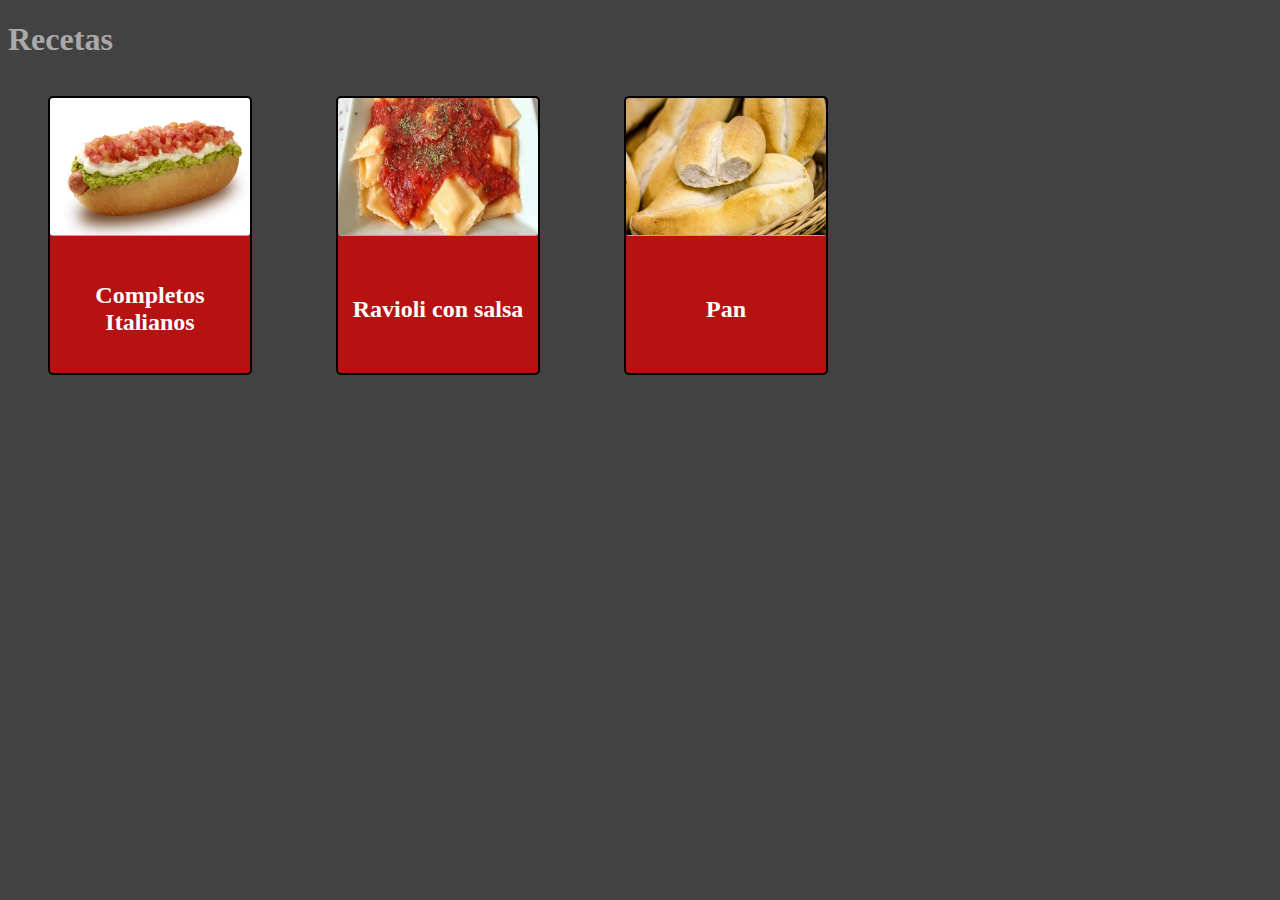
<file: index.html>
<!DOCTYPE html>
<html lang="en">

<head>
    <meta charset="UTF-8">
    <meta http-equiv="X-UA-Compatible" content="IE=edge">
    <meta name="viewport" content="width=device-width, initial-scale=1.0">
    <title>Recipes</title>
    <link rel="stylesheet" href="css/style.css">
    <link rel="stylesheet" href="css/cards.css">
</head>

<body>
    <h1>Recetas</h1>
    <a href="recipes/completos.html">
    <figure>
            <img src="img/Completo-Italiano.jpg" alt="Completo">
            <figcaption>
                        Completos Italianos
            </figcaption>
    </figure>
    </a>
    <a href="recipes/ravioli-con-salsa.html">
    <figure>
            <img src="img/ravioli.jpg" alt="Ravioli">
            <figcaption>
                    Ravioli con salsa
            </figcaption>
            
        </figure>
    </a>
    <a href="recipes/pan.html">
        <figure>
                <img src="img/marraqueta.jpg" alt="Pan">
                <figcaption>
                        Pan
                </figcaption>
            </figure>
        </a>
</body>

</html>
</file>
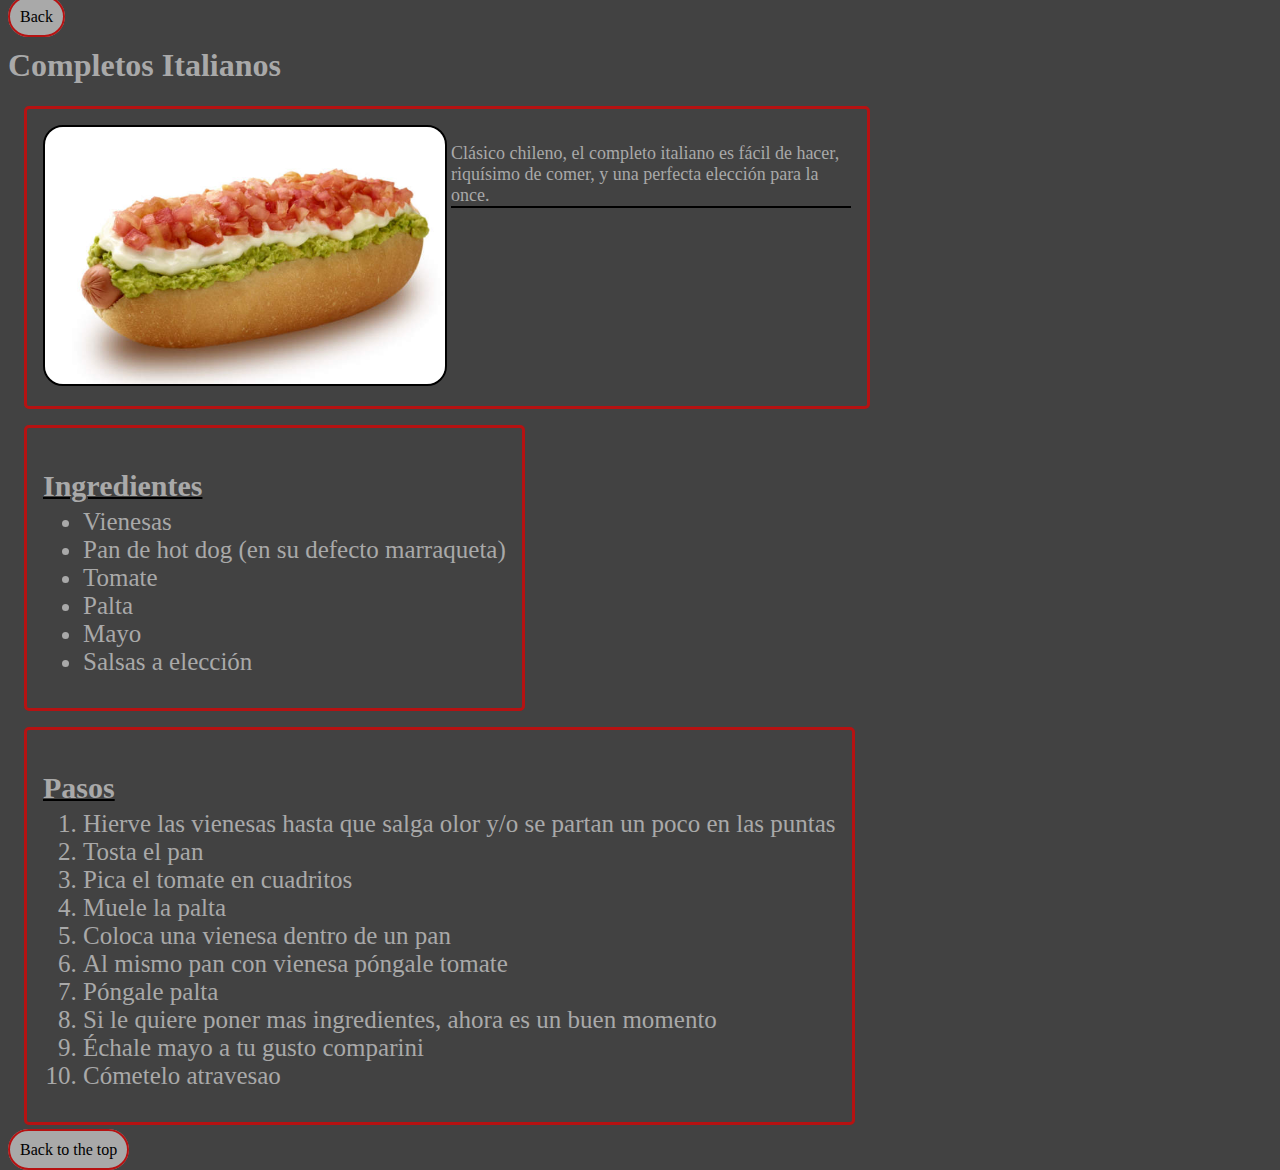
<file: recipes/completos.html>
<!DOCTYPE html>
<html lang="en">

<head>
    <meta charset="UTF-8">
    <meta http-equiv="X-UA-Compatible" content="IE=edge">
    <meta name="viewport" content="width=device-width, initial-scale=1.0">
    <title>Completos Italianos</title>
    <link rel="stylesheet" href="../css/style.css">
</head>

<body>
    <a href=".." id="top" class="button">Back</a>
    <h1>Completos Italianos</h1>
    <div class="sec">
    <img src="../img/Completo-Italiano.jpg" alt="Completo" class="foodimg">
    <p>Clásico chileno, el completo italiano es fácil de hacer, riquísimo de comer, y una perfecta elección para la once.</p>
    </div>
    <div class="sec">
        <h2>Ingredientes</h2>
        <ul>
            <li>Vienesas</li>
            <li>Pan de hot dog (en su defecto marraqueta)</li>
            <li>Tomate</li>
            <li>Palta</li>
            <li>Mayo</li>
            <li>Salsas a elección</li>
        </ul>
    </div>
    <div class="sec">
        <h2>Pasos</h2>
        <ol>
            <li>Hierve las vienesas hasta que salga olor y/o se partan un poco en las puntas</li>
            <li>Tosta el pan</li>
            <li>Pica el tomate en cuadritos</li>
            <li>Muele la palta</li>
            <li>Coloca una vienesa dentro de un pan</li>
            <li>Al mismo pan con vienesa póngale tomate</li>
            <li>Póngale palta</li>
            <li>Si le quiere poner mas ingredientes, ahora es un buen momento</li>
            <li>Échale mayo a tu gusto comparini</li>
            <li>Cómetelo atravesao</li>
        </ol>
    </div>
    <a href="#top" class="button">Back to the top</a>
</body>

</html>
</file>
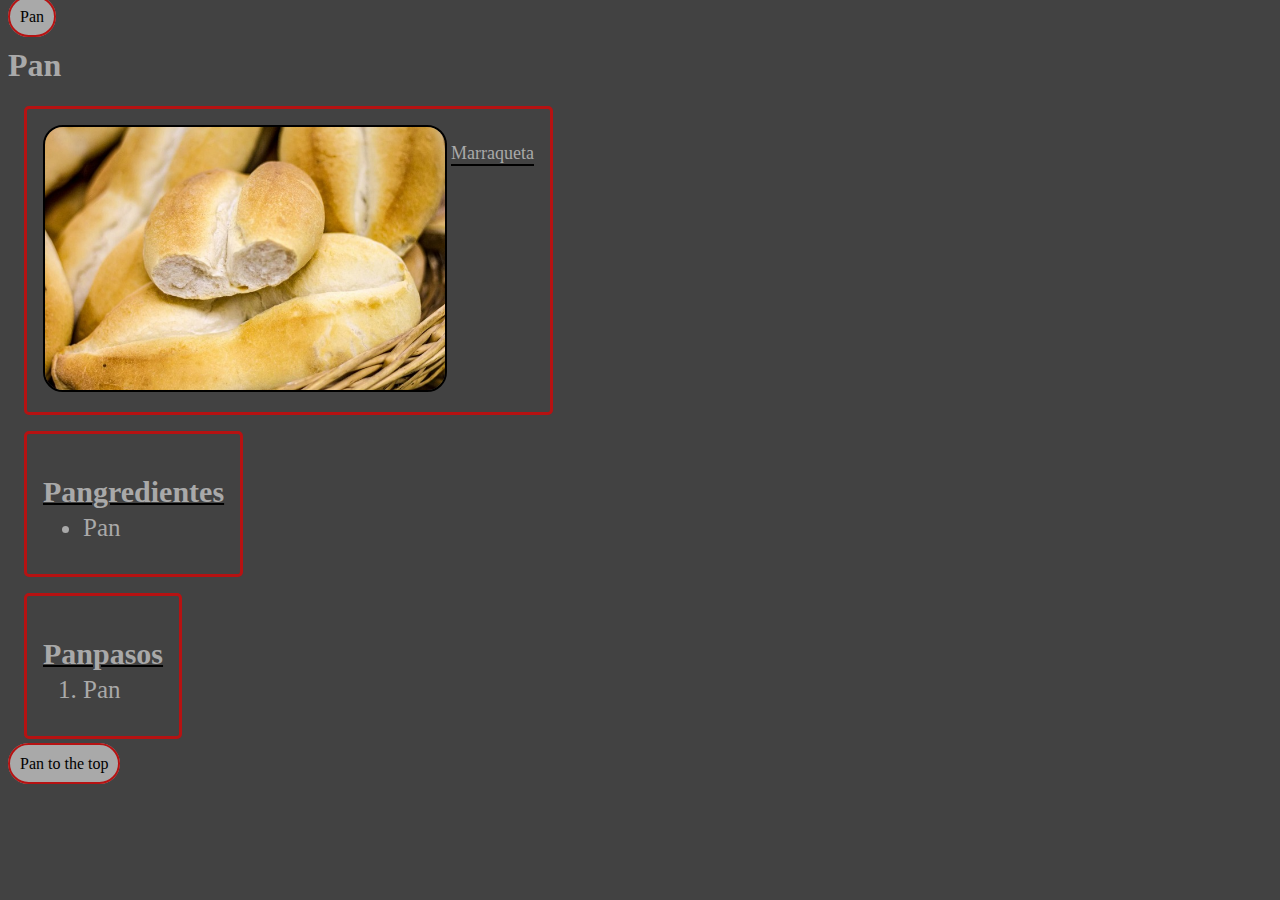
<file: recipes/pan.html>
<!DOCTYPE html>
<html lang="en">

<head>
    <meta charset="UTF-8">
    <meta http-equiv="X-UA-Compatible" content="IE=edge">
    <meta name="viewport" content="width=device-width, initial-scale=1.0">
    <title>Pan</title>
    <link rel="stylesheet" href="../css/style.css">
</head>

<body>
    <a href=".." id="top" class="button">Pan</a>
    <h1>Pan</h1>
    <div class="sec">
        <img src="../img/marraqueta.jpg" alt="Pan" class="foodimg">
        <p>Marraqueta</p>
        </div>
        <div class="sec">
            <h2>Pangredientes</h2>
    <ul>
        <li>Pan</li>
    </ul>
    </div>
    <div class="sec">
        <h2>Panpasos</h2>
    <ol>
        <li>Pan</li>
    </ol>
    </div>
    <a href="#top" class="button">Pan to the top</a>
</body>

</html>
</file>
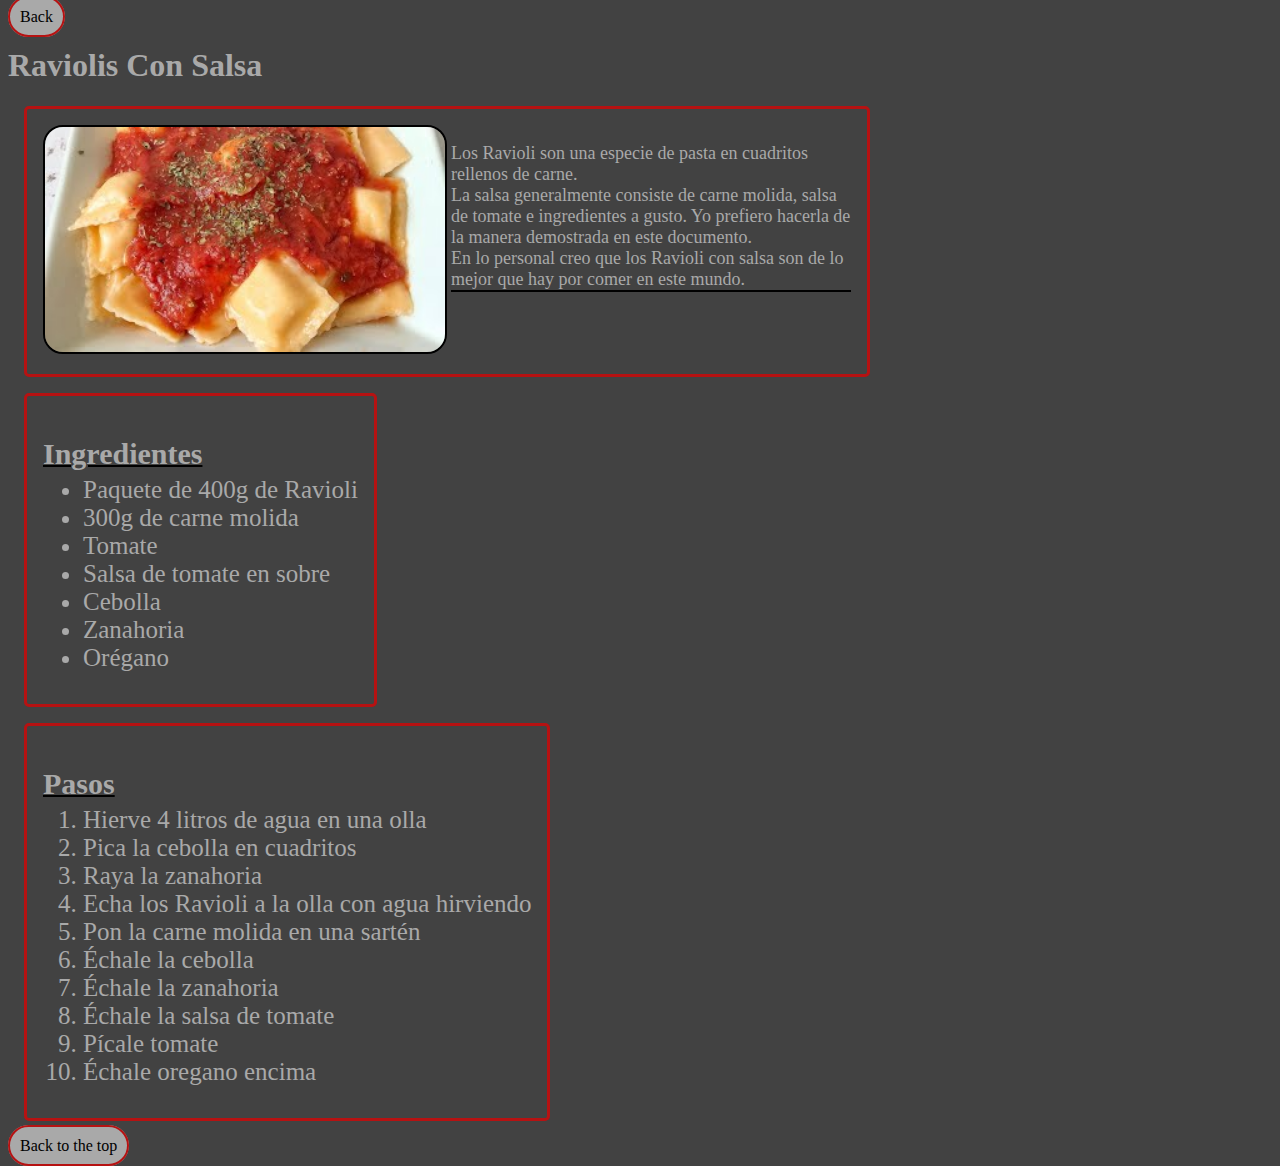
<file: recipes/ravioli-con-salsa.html>
<!DOCTYPE html>
<html lang="en">

<head>
    <meta charset="UTF-8">
    <meta http-equiv="X-UA-Compatible" content="IE=edge">
    <meta name="viewport" content="width=device-width, initial-scale=1.0">
    <title>Raviolis</title>
    <link rel="stylesheet" href="../css/style.css">
</head>

<body>
    <a href=".." id="top" class="button">Back</a>
    <h1>Raviolis Con Salsa</h1>
    <div class="sec">
    <img src="../img/ravioli.jpg" alt="Raviolis" class="foodimg">
    <p>Los Ravioli son una especie de pasta en cuadritos rellenos de carne.<br>La salsa generalmente consiste de carne molida, salsa de tomate e ingredientes a gusto. Yo prefiero hacerla de la manera demostrada en este documento.<br>En lo personal creo que
        los Ravioli con salsa son de lo mejor que hay por comer en este mundo.
    </p>
    </div>
    <div class="sec">
    <h2>Ingredientes</h2>
    <ul>
        <li>Paquete de 400g de Ravioli</li>
        <li>300g de carne molida</li>
        <li>Tomate</li>
        <li>Salsa de tomate en sobre</li>
        <li>Cebolla</li>
        <li>Zanahoria</li>
        <li>Orégano</li>
    </ul>
    </div>
    <div class="sec">
    <h2>Pasos</h2>
    <ol>
        <li>Hierve 4 litros de agua en una olla</li>
        <li>Pica la cebolla en cuadritos</li>
        <li>Raya la zanahoria</li>
        <li>Echa los Ravioli a la olla con agua hirviendo</li>
        <li>Pon la carne molida en una sartén</li>
        <li>Échale la cebolla</li>
        <li>Échale la zanahoria</li>
        <li>Échale la salsa de tomate</li>
        <li>Pícale tomate</li>
        <li>Échale oregano encima</li>
    </ol>
    </div>
    <a href="#top" class="button">Back to the top</a>
</body>

</html>
</file>
<file: css/style.css>
* {
    -webkit-tap-highlight-color:  rgba(255, 255, 255, 0);
}

body {
    background: rgb(66, 66, 66);
    color: darkgrey;
}

.sec {
    border: solid 3px rgb(182, 18, 18);
    border-radius: 5px;
    width: fit-content;
    margin: 1rem;
    padding: 1rem;
}

h2 {
    font-size: 30px;
    text-decoration: underline black 2px;
    margin-bottom: 0;
}

.sec ul,
.sec ol {
    margin-top: 5px;
}

.sec li {
    font-size: 25px;
}


.foodimg {
    width: 25em;
    display: inline-block;
    border: solid 2px black;
    border-radius: 20px;
}

.sec p {
    display: inline-block;
    vertical-align: top;
    max-width: 25rem;
    font-size: 18px;
    border-bottom: solid 2px black;
}

.button {
    text-decoration: none;
    color: black;
    padding: 10px;
    width: 30px;
    background-color: darkgrey;
    border: solid 2px rgb(182, 18, 18);
    border-radius: 25px;
}
</file>
<file: css/cards.css>
a {
    text-decoration: inherit;
    color: inherit;
}

figure {
    display: inline-block;
    background: rgb(182, 18, 18);
    -webkit-transition-duration: 0.3s;
    -moz-transition-duration: 0.3s;
    height: 275px;
    width: 200px;
    vertical-align: top;
    text-align: center;
    border: solid black 2px;
    border-radius: 5px;
}

figure:hover {
    box-shadow: 2px 3px 9px black;
}

img {
    width: 100%;
    height: 50%;
    border-bottom: solid 0.5px;
    border-radius: 3px;
}

figcaption {
    display: flex;
    height: 50%;
    justify-content: center;
    align-items: center;
    font-size: 1.5rem;
    font-weight: bold;
    color: white;
}
</file>
